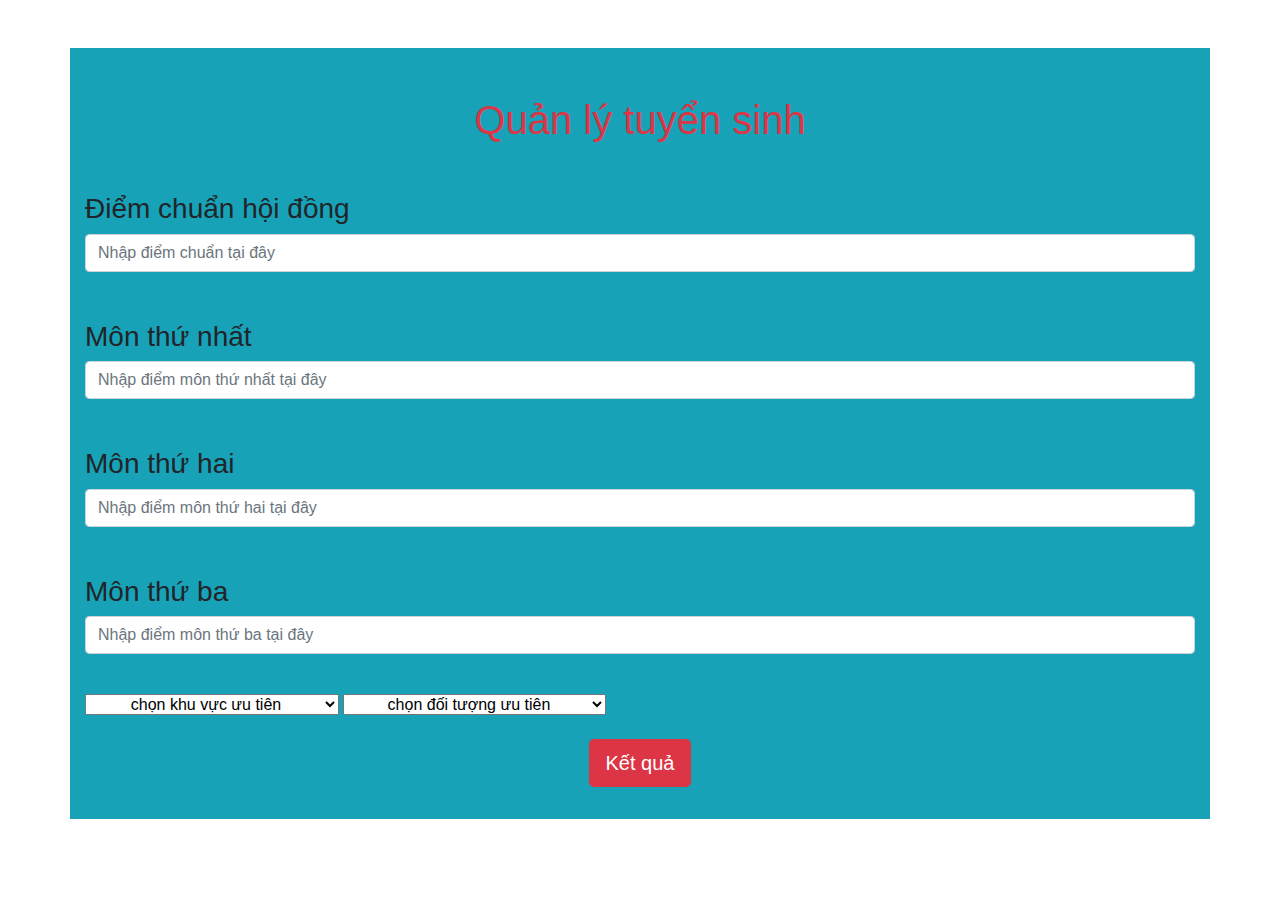
<file: quan_ly_tuyen_sinh/index.html>
<!DOCTYPE html>
<html lang="en">
  <head>
    <title>Quản lý tuyền sinh</title>
    <!-- Required meta tags -->
    <meta charset="utf-8" />
    <meta
      name="viewport"
      content="width=device-width, initial-scale=1, shrink-to-fit=no"
    />

    <!-- Bootstrap CSS -->
    <link
      rel="stylesheet"
      href="https://stackpath.bootstrapcdn.com/bootstrap/4.3.1/css/bootstrap.min.css"
      integrity="sha384-ggOyR0iXCbMQv3Xipma34MD+dH/1fQ784/j6cY/iJTQUOhcWr7x9JvoRxT2MZw1T"
      crossorigin="anonymous"
    />
  </head>
  <body>
    <div class="container bg-info my-5">
      <h1 class="pt-5 text-center text-danger">Quản lý tuyển sinh</h1>
    
      <!-- diem chuan -->
      <div class="form-group mt-5">
        <label class="h3" for="">Điểm chuẩn hội đồng</label>
        
        <input
          type="text"
          class="form-control"
          id="benchmark"
          placeholder="Nhập điểm chuẩn tại đây"
        />
      </div>
      <!-- 1 -->
      <div class="form-group mt-5">
        <label class="h3" for="">Môn thứ nhất</label>
        <input required
          type="number"
          class="form-control"
          id="1stSubjectScore"
          placeholder="Nhập điểm môn thứ nhất tại đây"
        />
      </div>
      <!-- 2 -->
      <div class="form-group mt-5">
        <label class="h3" for="">Môn thứ hai</label>
        <input
          type="number" required
          class="form-control"
          id="2ndSubjectScore"
          placeholder="Nhập điểm môn thứ hai tại đây"
        />
      </div>
      <!-- 3 -->
      <div class="form-group mt-5">
        <label class="h3" for="">Môn thứ ba</label>
        <input
        required
          type="number"
          class="form-control"
          id="3rthSubjectScore"
          placeholder="Nhập điểm môn thứ ba tại đây"
        />
      </div>
      <!-- khu vuc -->
      
      <select id="priArea" class="text-center mt-4" name="option">
        <option value="NaN">chọn khu vực ưu tiên</option>
        <option id="areaA" value="2">Khu vực A</option>
        <option id="areaB" value="1">Khu vực B</option>
        <option id="areaC" value="0.5">Khu vực C</option>
        <option id="areaX" value="0">X (Không thuộc khu vực ưu tiên)</option>
      </select>
      <!-- doi tuong -->
      <select id="PriObject" class="text-center mb-4" name="option">
        <option value="null">chọn đối tượng ưu tiên</option>
        <option id="object1" value="2.5">Đối tượng 1</option>
        <option id="object2" value="1.5">Đối tượng 2</option>
        <option id="object3" value="1">Đối tượng 3</option>
        <option id="objectx" value="0">
          X (Không thuộc đối tuộng ưu tiên)
        </option>
      </select>
      <!--  -->
      <div class="text-center pb-3">
        <button id="btn_submit" class="btn  btn-danger btn-lg" type="submit">Kết quả</button>

      </div>
      <div id="resultt" class="result text-center pb-3"></div>
    </div>

    <!-- Optional JavaScript -->
    <!-- jQuery first, then Popper.js, then Bootstrap JS -->
    <script
      src="https://code.jquery.com/jquery-3.3.1.slim.min.js"
      integrity="sha384-q8i/X+965DzO0rT7abK41JStQIAqVgRVzpbzo5smXKp4YfRvH+8abtTE1Pi6jizo"
      crossorigin="anonymous"
    ></script>
    <script
      src="https://cdnjs.cloudflare.com/ajax/libs/popper.js/1.14.7/umd/popper.min.js"
      integrity="sha384-UO2eT0CpHqdSJQ6hJty5KVphtPhzWj9WO1clHTMGa3JDZwrnQq4sF86dIHNDz0W1"
      crossorigin="anonymous"
    ></script>
    <script
      src="https://stackpath.bootstrapcdn.com/bootstrap/4.3.1/js/bootstrap.min.js"
      integrity="sha384-JjSmVgyd0p3pXB1rRibZUAYoIIy6OrQ6VrjIEaFf/nJGzIxFDsf4x0xIM+B07jRM"
      crossorigin="anonymous"
    ></script>
    <script src="./index.js"></script>
  </body>
</html>
</file>
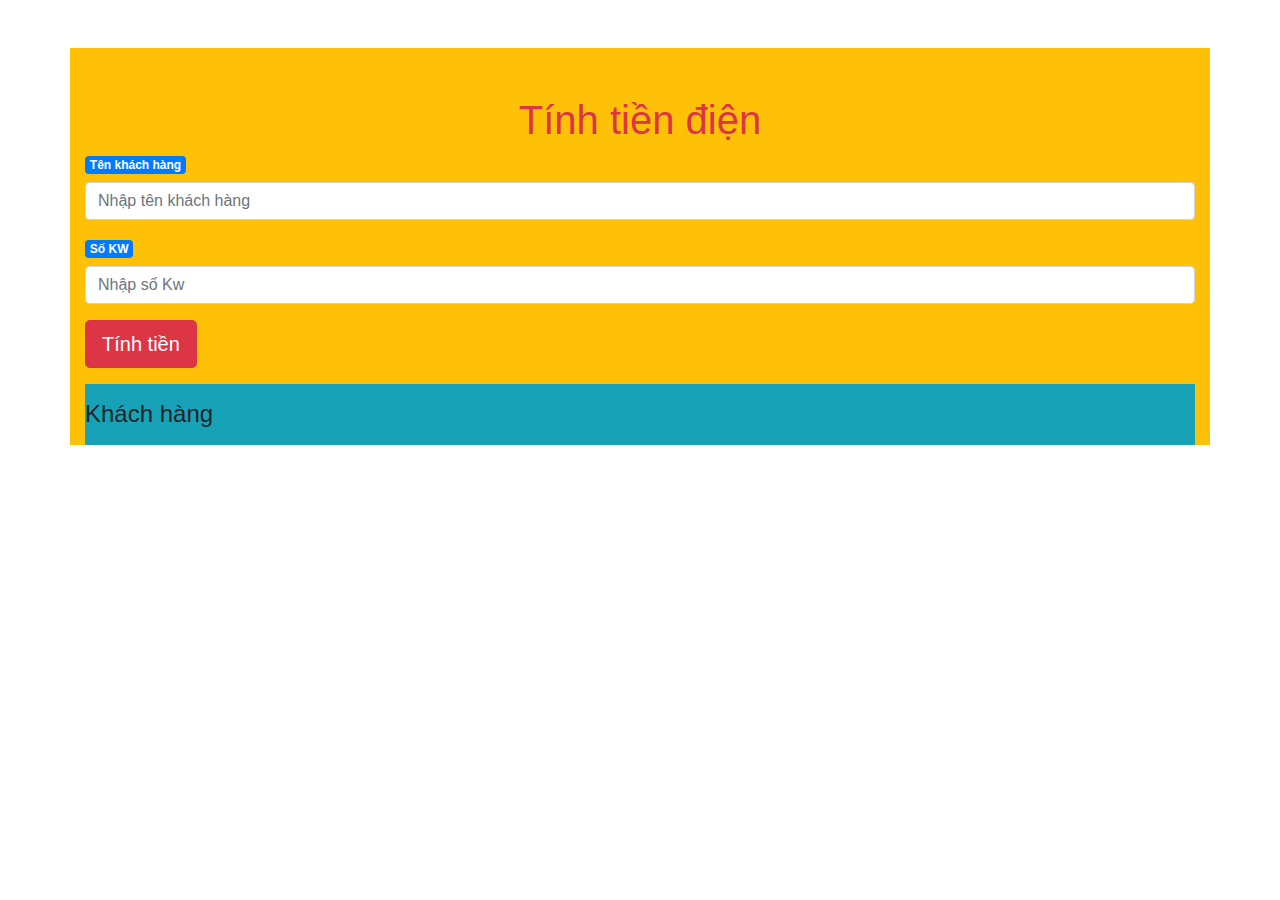
<file: tinh_tien-dien/index.html>
<!DOCTYPE html>
<html lang="en">
  <head>
    <title>Tính tiền điện</title>
    <!-- Required meta tags -->
    <meta charset="utf-8" />
    <meta
      name="viewport"
      content="width=device-width, initial-scale=1, shrink-to-fit=no"
    />

    <!-- Bootstrap CSS -->
    <link
      rel="stylesheet"
      href="https://stackpath.bootstrapcdn.com/bootstrap/4.3.1/css/bootstrap.min.css"
      integrity="sha384-ggOyR0iXCbMQv3Xipma34MD+dH/1fQ784/j6cY/iJTQUOhcWr7x9JvoRxT2MZw1T"
      crossorigin="anonymous"
    />
  </head>
  <body>
    <div class="container my-5 bg-warning my-3 ">
      <h1 class="pt-5 text-danger text-center">Tính tiền điện</h1>
      <form action="">
        <div class="form-group">
          <label class="text-wrap badge-primary badge" for="">Tên khách hàng</label>
          <input
          required
            type="text"
            class="form-control"
            id="customerName"
            placeholder="Nhập tên khách hàng"
          />
        </div>
        <!--  -->
        <div class="form-group">
              <label class="text-wrap badge-primary badge" for="">Số KW</label>
              <input required type="number" class="form-control" id="soKw" placeholder="Nhập số Kw" />
            </div>
            
      </form>
      <button id="btn_tienDien" class="btn btn-danger text-center btn-lg" type="submit">Tính tiền</button>
            <div class="ketQua h4 py-3 mb-1 bg-info mt-3">Khách hàng  <span id="result"></span></div>
    </div>

    <!-- Optional JavaScript -->
    <!-- jQuery first, then Popper.js, then Bootstrap JS -->
    <script
      src="https://code.jquery.com/jquery-3.3.1.slim.min.js"
      integrity="sha384-q8i/X+965DzO0rT7abK41JStQIAqVgRVzpbzo5smXKp4YfRvH+8abtTE1Pi6jizo"
      crossorigin="anonymous"
    ></script>
    <script
      src="https://cdnjs.cloudflare.com/ajax/libs/popper.js/1.14.7/umd/popper.min.js"
      integrity="sha384-UO2eT0CpHqdSJQ6hJty5KVphtPhzWj9WO1clHTMGa3JDZwrnQq4sF86dIHNDz0W1"
      crossorigin="anonymous"
    ></script>
    <script
      src="https://stackpath.bootstrapcdn.com/bootstrap/4.3.1/js/bootstrap.min.js"
      integrity="sha384-JjSmVgyd0p3pXB1rRibZUAYoIIy6OrQ6VrjIEaFf/nJGzIxFDsf4x0xIM+B07jRM"
      crossorigin="anonymous"
    ></script>
    <script src="./index.js"></script>
  </body>
</html>
</file>
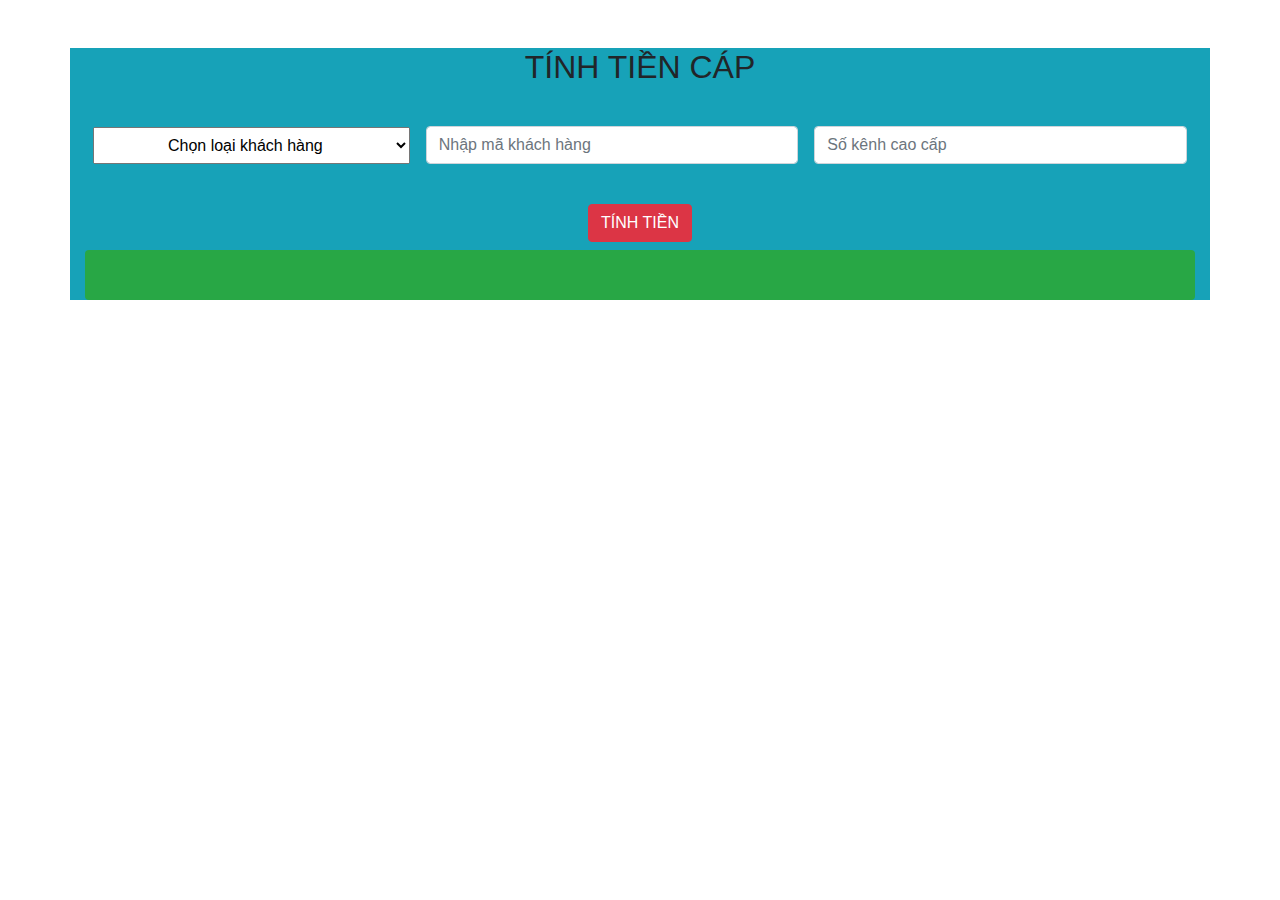
<file: tinh_tien_cap/index.html>
<!DOCTYPE html>
<html lang="en">
  <head>
    <title>Tính tiền cáp</title>
    <!-- Required meta tags -->
    <meta charset="utf-8" />
    <meta
      name="viewport"
      content="width=device-width, initial-scale=1, shrink-to-fit=no"
    />

    <!-- Bootstrap CSS -->
    <link
      rel="stylesheet"
      href="https://stackpath.bootstrapcdn.com/bootstrap/4.3.1/css/bootstrap.min.css"
      integrity="sha384-ggOyR0iXCbMQv3Xipma34MD+dH/1fQ784/j6cY/iJTQUOhcWr7x9JvoRxT2MZw1T"
      crossorigin="anonymous"
    />
    <!-- main css -->
    <link rel="stylesheet" href="./index.css">
  </head>
  <body>
    <div class="container my-5 bg-info text-center">
      <h2 class="text-center">TÍNH TIỀN CÁP</h2>

      <!--  -->
       <div class="d-flex bd-highlight align-items-center">
  <div class="p-2 flex-fill bd-highlight"> <select name="" id="typeCap" onchange="typeCap()" style="transform: translateY(4px);" class="py-2 w-100 text-center">
            <option value="disable">Chọn loại khách hàng</option>
            <option value="civilian">Nhà dân</option>
            <option value="Bussiness">Doanh nghiệp</option>
          </select></div>
          <!-- 2 -->
  <div class="p-2 flex-fill bd-highlight">
    <div class="form-group">
        <label for=""></label>
        <input type="text" class="form-control" id="customerID" placeholder="Nhập mã khách hàng" />
      </div></div>
      <!-- 3 -->
  <div class="p-2 flex-fill bd-highlight"><div class="form-group">
        <label for=""></label>
        <input type="number" class="form-control" id="kenhCaoCap" placeholder="Số kênh cao cấp" />
      </div></div>
       </div>
       <!--  -->
       <div id="anHien" class="form-group mx-auto w-25 my-1">
             <label for=""></label>
             <input type="number" class="form-control" id="cables" placeholder="Số kết nối" />
           </div>

      <!--  -->
      <button id="btn_cap"  class="btn  btn-danger mt-3">TÍNH TIỀN</button>
      <div id="inKetQua" class="alert py-4 mt-2 bg-success"></div>
      
        </div>
      </div>
    </div>

    <!-- Optional JavaScript -->
    <!-- jQuery first, then Popper.js, then Bootstrap JS -->
    <script
      src="https://code.jquery.com/jquery-3.3.1.slim.min.js"
      integrity="sha384-q8i/X+965DzO0rT7abK41JStQIAqVgRVzpbzo5smXKp4YfRvH+8abtTE1Pi6jizo"
      crossorigin="anonymous"
    ></script>
    <script
      src="https://cdnjs.cloudflare.com/ajax/libs/popper.js/1.14.7/umd/popper.min.js"
      integrity="sha384-UO2eT0CpHqdSJQ6hJty5KVphtPhzWj9WO1clHTMGa3JDZwrnQq4sF86dIHNDz0W1"
      crossorigin="anonymous"
    ></script>
    <script
      src="https://stackpath.bootstrapcdn.com/bootstrap/4.3.1/js/bootstrap.min.js"
      integrity="sha384-JjSmVgyd0p3pXB1rRibZUAYoIIy6OrQ6VrjIEaFf/nJGzIxFDsf4x0xIM+B07jRM"
      crossorigin="anonymous"
    ></script>
    <script src="./index.js"></script>
  </body>
</html>
</file>
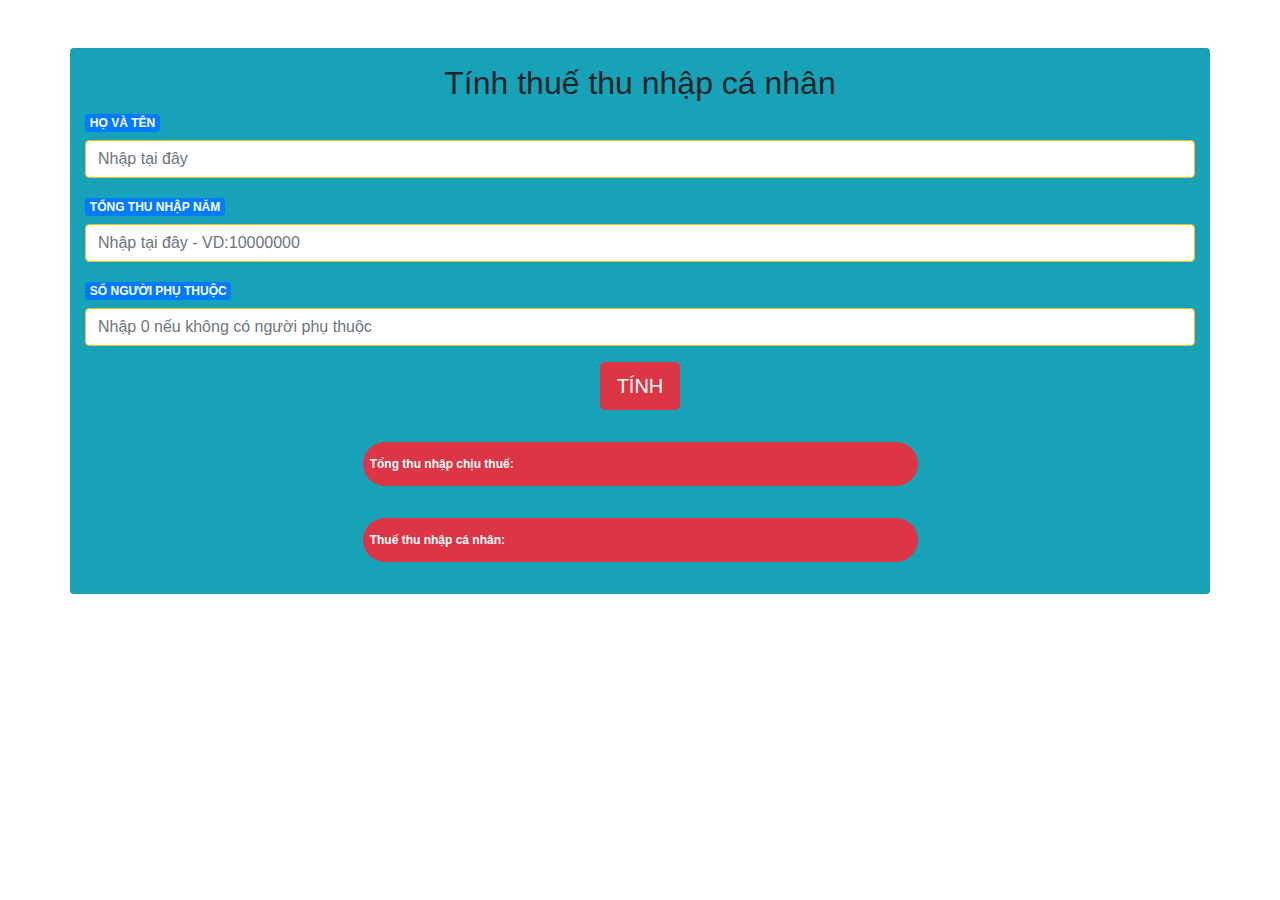
<file: thue_thu_nhap_ca_nhan/main.html>
<!DOCTYPE html>
<html lang="en">
  <head>
    <title>Thuế thu nhập cá nhân</title>
    <!-- Required meta tags -->
    <meta charset="utf-8" />
    <meta
      name="viewport"
      content="width=device-width, initial-scale=1, shrink-to-fit=no"
    />

    <!-- Bootstrap CSS -->
    <link
      rel="stylesheet"
      href="https://stackpath.bootstrapcdn.com/bootstrap/4.3.1/css/bootstrap.min.css"
      integrity="sha384-ggOyR0iXCbMQv3Xipma34MD+dH/1fQ784/j6cY/iJTQUOhcWr7x9JvoRxT2MZw1T"
      crossorigin="anonymous"
    />
  </head>
  <body>
    <div class="container rounded my-5 bg-info">
      <h2 class="pt-3 text-center">Tính thuế thu nhập cá nhân</h2>
      <div class="form-group">
        <label class="badge badge-primary text-wrap" for="">HỌ VÀ TÊN</label>
        <input
          type="text"
          class="form-control border-warning"
          id="Name"
          placeholder="Nhập tại đây"
        />
      </div>
      <!--  -->
      <div class="form-group">
        <label class="badge badge-primary text-wrap" for=""
          >TỔNG THU NHẬP NĂM</label
        >
        <input
          type="number"
          class="form-control border-warning"
          id="yearSalary"
          placeholder="Nhập tại đây - VD:10000000"
        />
      </div>
      <div class="form-group">
        <label class="badge badge-primary text-wrap" for=""
          >SỐ NGƯỜI PHỤ THUỘC</label
        >
        <input
          type="text"
          class="form-control border-warning"
          id="people"
          placeholder="Nhập 0 nếu không có người phụ thuộc"
        />
      </div>
      <div class="text-center">
        <button id="btn_tinh" class="btn btn-lg btn-danger">TÍNH</button>
      </div>

      <div class="d-flex flex-column align-items-center py-3">
        <h3 class="w-50 badge badge-danger badge-pill text-left py-3 my-3" for="">
          Tổng thu nhập chịu thuế: <span id="thuNhapChiuThue"></span>
        </h3>
        <!--  -->
        <h3 class="w-50 text-left badge badge-danger badge-pill py-3 my-3" for="">
          Thuế thu nhập cá nhân: <span id="thuePhaiTra"></span>
        </h3>
      </div>
    </div>

    <!-- Optional JavaScript -->
    <!-- jQuery first, then Popper.js, then Bootstrap JS -->
    <script
      src="https://code.jquery.com/jquery-3.3.1.slim.min.js"
      integrity="sha384-q8i/X+965DzO0rT7abK41JStQIAqVgRVzpbzo5smXKp4YfRvH+8abtTE1Pi6jizo"
      crossorigin="anonymous"
    ></script>
    <script
      src="https://cdnjs.cloudflare.com/ajax/libs/popper.js/1.14.7/umd/popper.min.js"
      integrity="sha384-UO2eT0CpHqdSJQ6hJty5KVphtPhzWj9WO1clHTMGa3JDZwrnQq4sF86dIHNDz0W1"
      crossorigin="anonymous"
    ></script>
    <script
      src="https://stackpath.bootstrapcdn.com/bootstrap/4.3.1/js/bootstrap.min.js"
      integrity="sha384-JjSmVgyd0p3pXB1rRibZUAYoIIy6OrQ6VrjIEaFf/nJGzIxFDsf4x0xIM+B07jRM"
      crossorigin="anonymous"
    ></script>
    <script src="./main.js"></script>
  </body>
</html>
</file>
<file: tinh_tien_cap/index.css>
#anHien{
    display: none;
}
</file>
